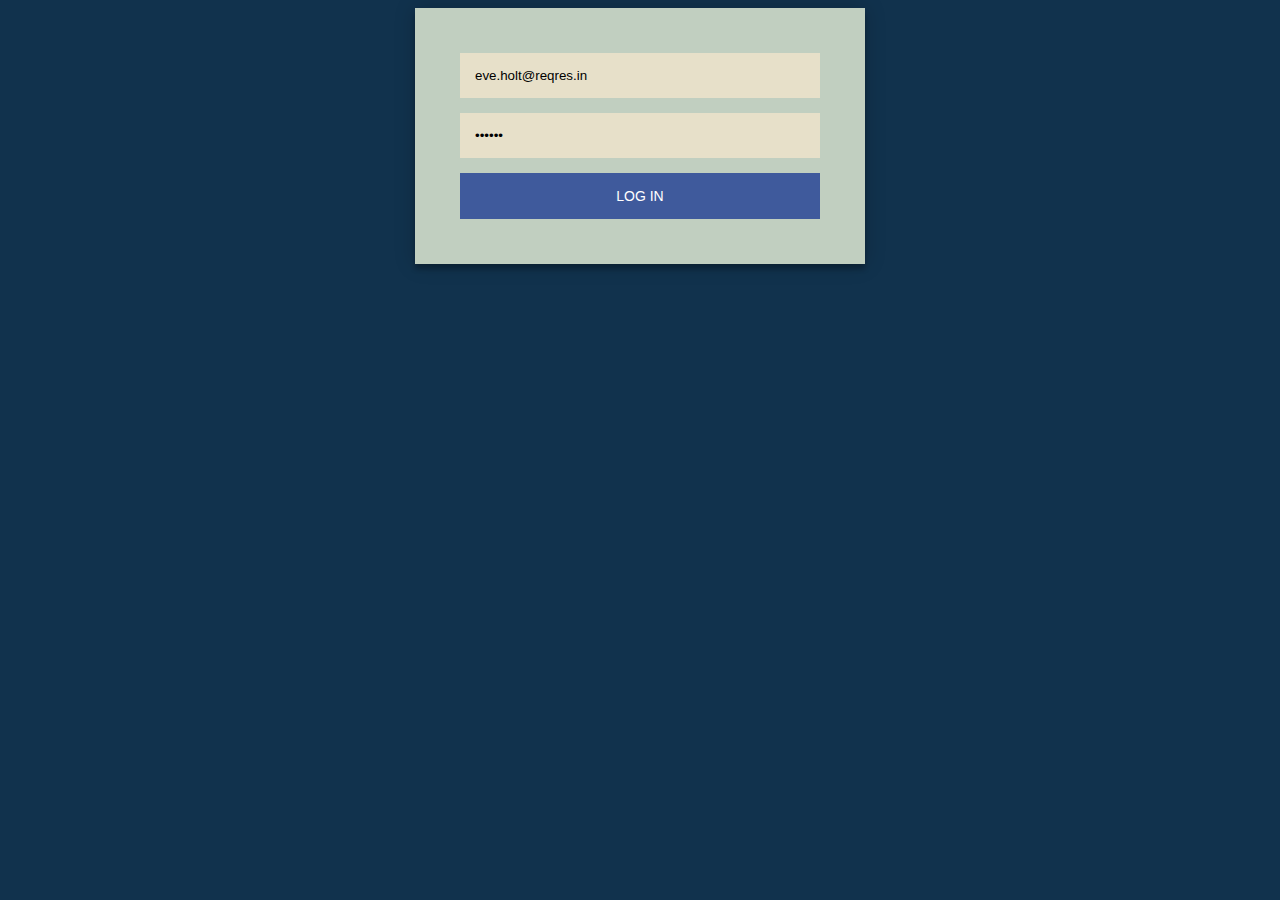
<file: index.html>
<!DOCTYPE html>
<html lang="en">
<head>
    <meta charset="UTF-8">
    <meta http-equiv="X-UA-Compatible" content="IE=edge">
    <meta name="viewport" content="width=device-width, initial-scale=1.0">
    <link rel="stylesheet" href="style.css">
    <title>Index</title>
</head>
<body>

    <div class="container">
        <h1>You can get acquainted</h1>
        
        <button class="button" id="logout">LOG OUT</button>
        <ul class="list" id="list"></ul>

    </div>
    <template id="temp">
        <li class="list-item">
            <div class="block">
            <h3 class="user-name" id="user-name"></h3>
            <a href="#" id="user-email" class="user-email"></a>
            </div>
            <img alt="photo" id="user-image" class="user-image" width="150" height="150">
            <button id="delete" class="delete">&times</button>
        </li>
    </template>
    <script src="/js/index.js"></script>
</body>
</html>
</file>
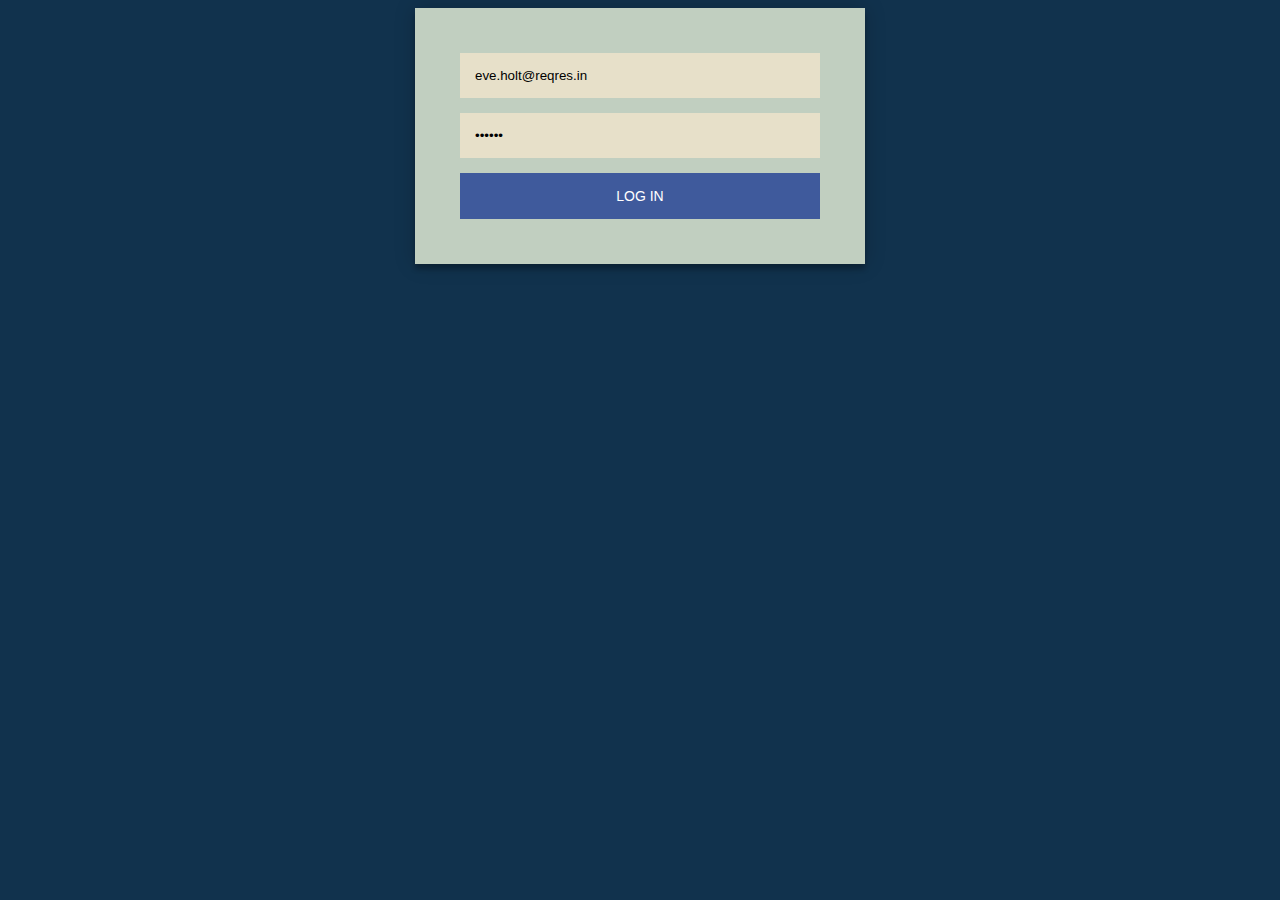
<file: login.html>
<!DOCTYPE html>
<html lang="en">
<head>
    <meta charset="UTF-8">
    <meta http-equiv="X-UA-Compatible" content="IE=edge">
    <meta name="viewport" content="width=device-width, initial-scale=1.0">
    <link rel="stylesheet" href="login.css">
    <title>Log in</title>
</head>
<body>
        <form id="login-form" class="login-form">
            <input class="input-email" type="email" placeholder="email" value="eve.holt@reqres.in">
            <input class="input-password" type="password" placeholder="password" value="pistol">
            <button class="button" type="submit">Log In</button>
        </form>
    

    <script src="./js/login.js"></script>
</body>
</html>
</file>
<file: style.css>
@import url('https://fonts.googleapis.com/css2?family=Poppins:wght@200;400;600&display=swap');

*{
    box-sizing: border-box;
}
.button {
    outline: 0;
    background: #3f5a9c;
    width: 100px;
    border: 1;
    padding: 15px;
    color: #FFFFFF;
    font-size: 14px;
    transition: all 0.7 ease;
    cursor: pointer;
}
.button :hover ,.button:active ,.button:focus{
    background: #344a83;
}
body{
    font-family: 'Poppins', sans-serif;
    margin: 0;
}
.container{
    width: 1200px;
    margin: 0 auto;
    text-align: center;
}
.list{
    display: flex;
    flex-direction: row;
    flex-wrap: wrap;
}
.list-item {
    width: 550px;
    list-style-type: none;
    display: flex;
    justify-content: space-around;
    padding: 30px 20px;
    margin-left: 10px;
    background-color: #F1F7E7;
    margin-right: 10px;
    margin-bottom: 20px;
    border-radius: 11px;
    border: 3px solid #3f5a9c;
    box-shadow: rgba(0, 0, 0, 0.08) 0px 4px 12px;

}
.user-email {
    text-decoration: none;
}
.user-image {
    border-radius: 50%;
    border: 4px solid #BD4B4B;
    padding: 2px;
}
.delete{
    width: 23px;
    height: 20px;
    border: 2px solid #3f5a9c;
}
</file>
<file: login.css>
@import url(https://fonts.googleapis.com/css?family=Roboto:300);

.login-form{
    width: 444px;
    padding: 8% 0 0;
    margin: auto;
}
.login-form{
    position: relative;
    z-index: 1;
    background: #C1CFC0;
    max-width: 360px;
    margin: 0 auto 100px;
    padding: 45px;
    text-align: center;
    box-shadow: 0 0 20px 0 rgba(0, 0, 0, 0.2), 0 5px 5px 0 rgba(0, 0, 0, 0.24);
}
.input-email{
    font-family: 'Roboto' sans-serif;
    overflow: 0;
    background: #E7E0C9;
    width: 100%;
    border: 0;
    margin: 0 0 15px;
    padding: 15px;
    box-sizing: border-box;
    font-style: 14px;
}
.input-password{
    font-family: 'Roboto' sans-serif;
    overflow: 0;
    background: #E7E0C9;
    width: 100%;
    border: 0;
    margin: 0 0 15px;
    padding: 15px;
    box-sizing: border-box;
    font-style: 14px;
}
.button{
    font-family: 'Roboto' sans-serif;
    text-transform: uppercase;
    outline: 0;
    background: #3f5a9c;
    width: 100%;
    border: 0;
    padding: 15px;
    color: #FFFFFF;
    font-size: 14px;
    transition: all 0.3 ease;
    cursor: pointer;
}
.button :hover ,.button:active ,.button:focus{
    background: #344a83;
}
.login-form .message{
    margin: 15px 0 0;
    color: #b3b3b3;
    font-size: 12px;
}
.login-form .message a{
    color: #6B7AA1;
    text-decoration: none;
}
.login-form .register-form{
    display: none;
}
.container{
    position: relative;
    z-index: 1;
    max-width: 300px;
    margin: 0 auto;
}
.container::before, .container:after{
    content: "";
    display: block;
    clear: both;
}
.container .info{
    margin: 50px auto;
    text-align: center;
}
.container .info h1{
    margin: 0 0 15px;
    padding: 0;
    font-style: 36px;
    font-weight: 300;
    color: #1a1a1a;
}
.container .info span{
    color: #4d4d4d;
    font-style: 12px;
}
.container .info span a{
    color: #000000;
    text-decoration: none;
}
.container .info span .fa {
    color: #EF3B3A;
}
body{
    background: #11324D;
    font-family: 'Roboto', sans-serif;
}
</file>
